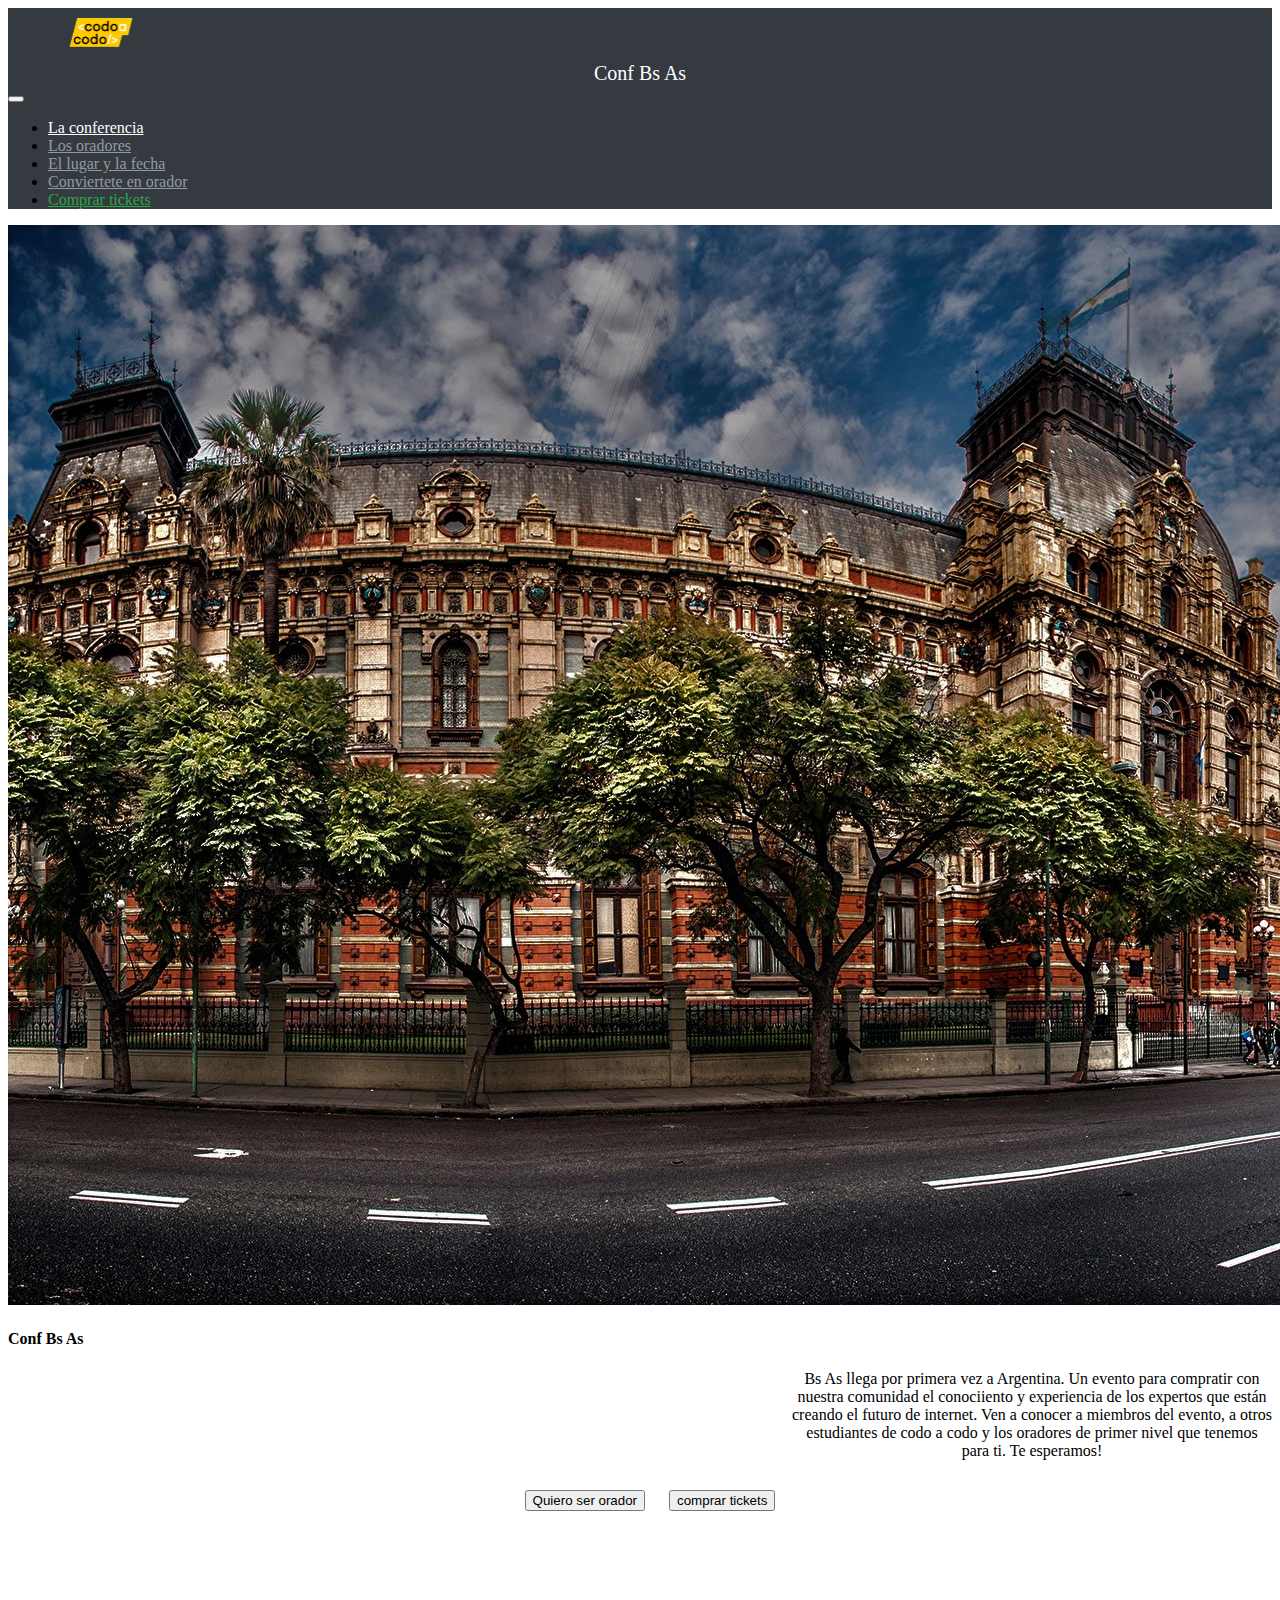
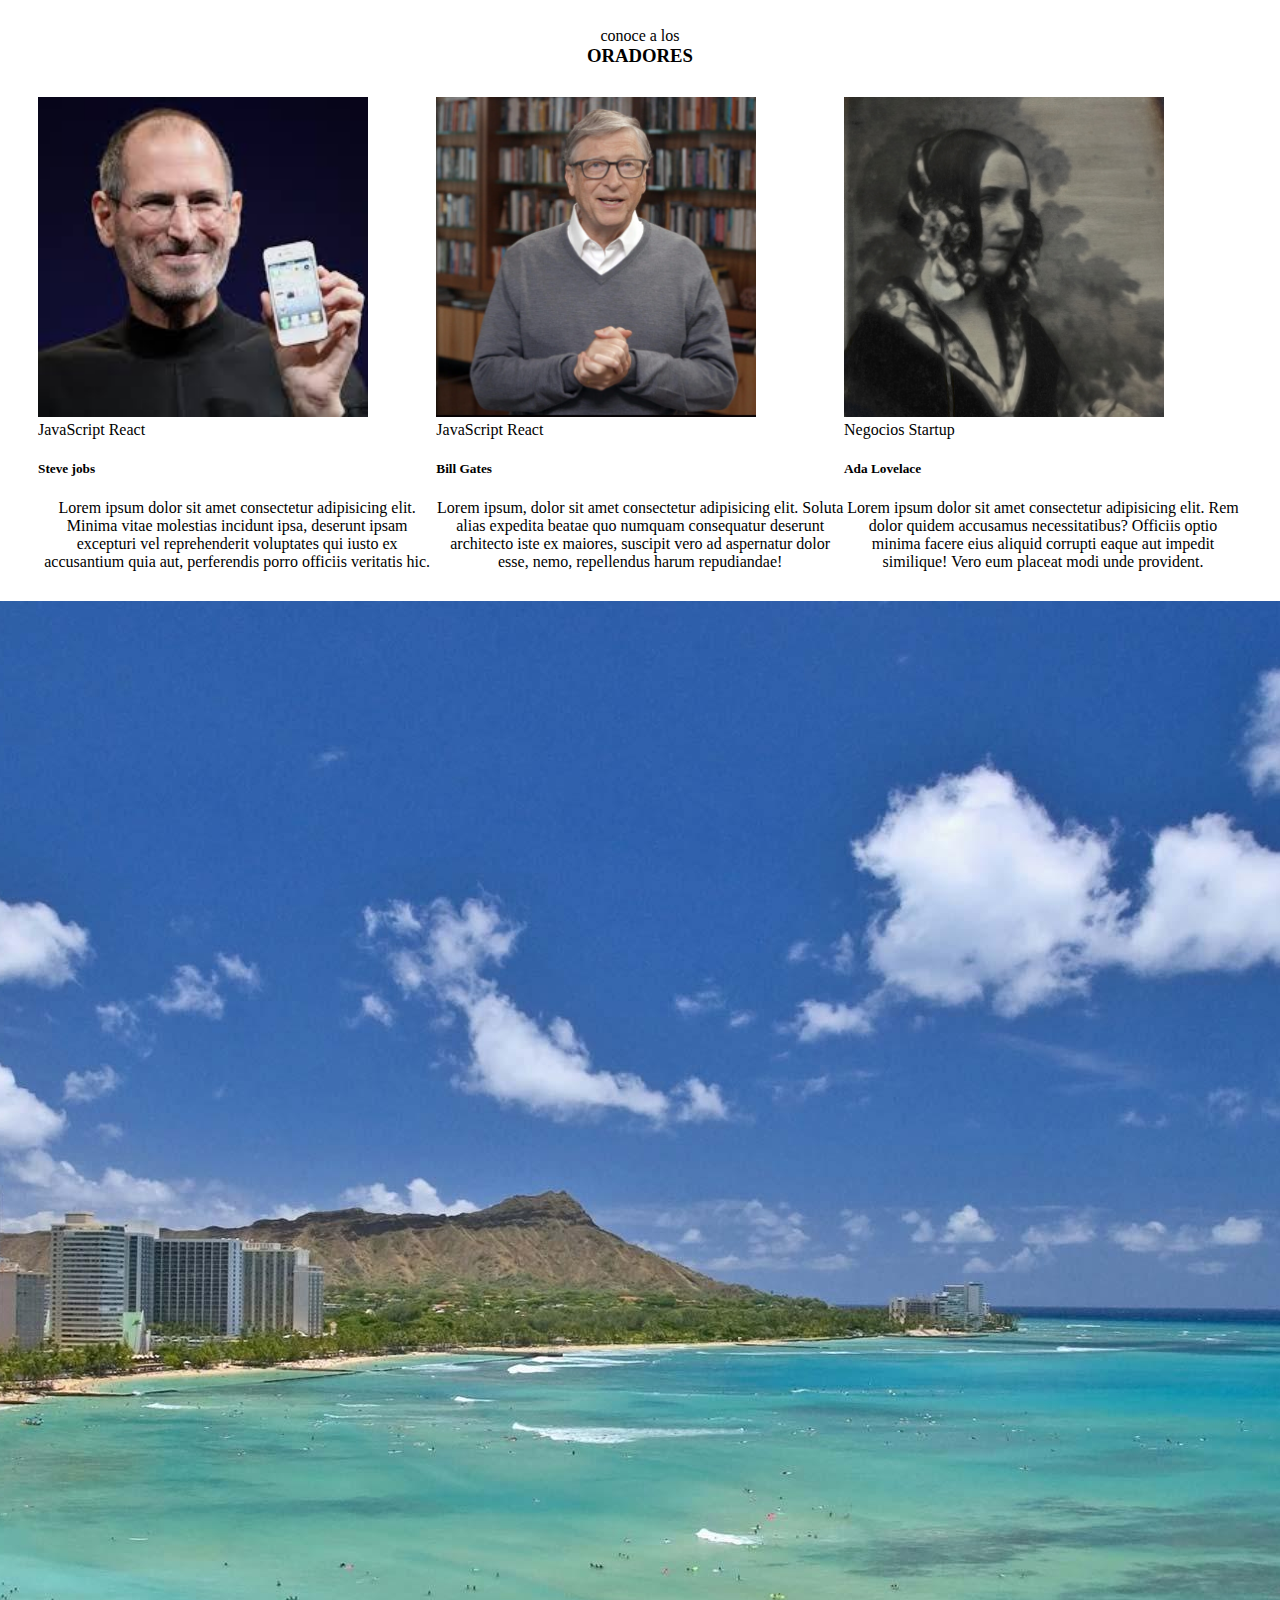
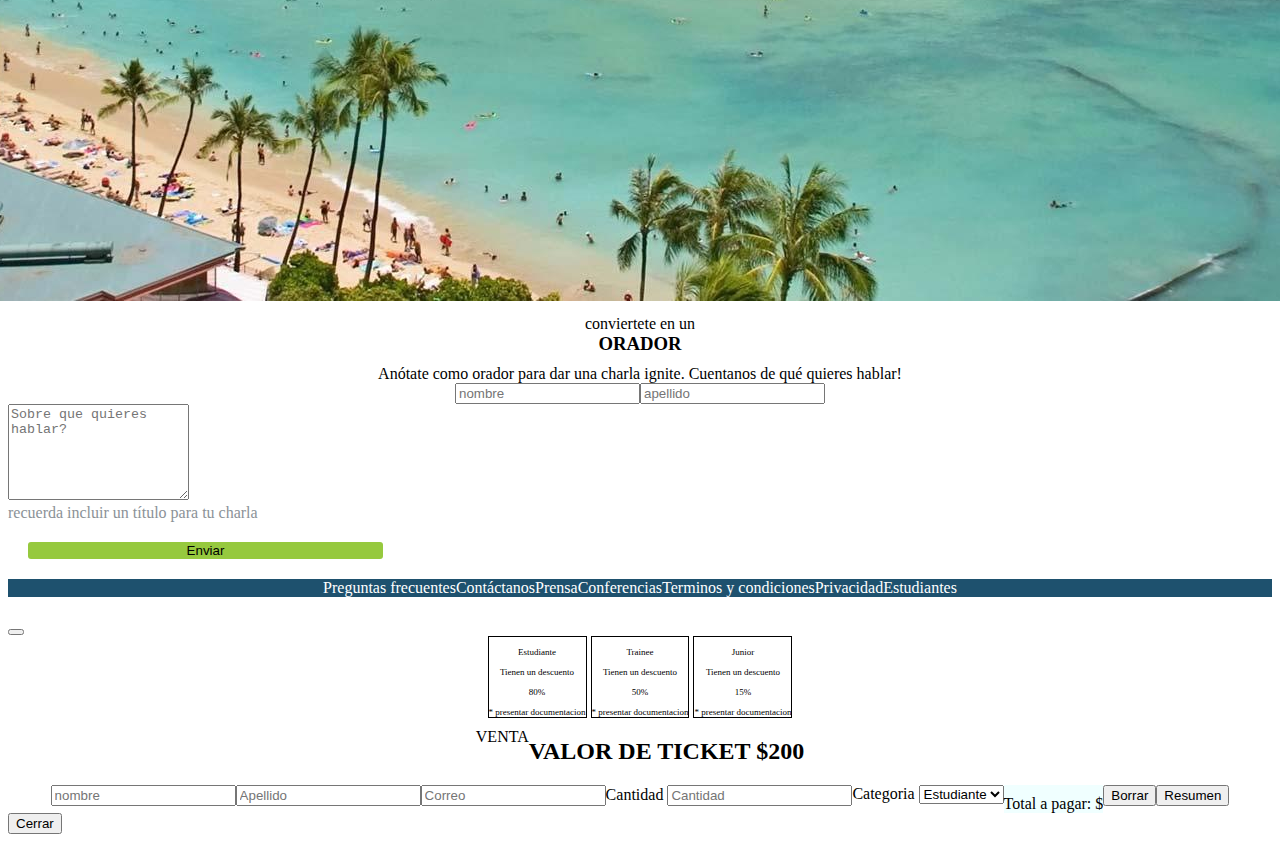
<file: index.html>
<!DOCTYPE html>
<html lang="en">
<head>
    <meta charset="UTF-8">
    <meta http-equiv="X-UA-Compatible" content="IE=edge">
    <meta name="viewport" content="width=device-width, initial-scale=1.0">
    <title>Document</title>
    <link href="https://cdn.jsdelivr.net/npm/bootstrap@5.2.1/dist/css/bootstrap.min.css" rel="stylesheet" integrity="sha384-iYQeCzEYFbKjA/T2uDLTpkwGzCiq6soy8tYaI1GyVh/UjpbCx/TYkiZhlZB6+fzT" crossorigin="anonymous">
    <!--<link href="https://cdn.jsdelivr.net/npm/bootstrap@5.0.2/dist/css/bootstrap.min.css" rel="stylesheet" integrity="sha384-EVSTQN3/azprG1Anm3QDgpJLIm9Nao0Yz1ztcQTwFspd3yD65VohhpuuCOmLASjC" crossorigin="anonymous">-->
    <link rel="stylesheet" href="css/style.css">
    <meta name="viewport" content="width=device-width, initial-scale=1">
    <script src="js/main.js"></script>
</head>
<body>

    
    <main>

      <header>
        <nav class="navbar navbar-expand-md">
                <img src="images/codoacodo.png" class="rounded" alt="logo codoacodo" style="height: 50px; margin: 0 0 0 50px;">
                <p style="margin: 0;">Conf Bs As</p>
            
                <button class="navbar-toggler" type="button" data-toggle="collapse" data-target="#navbarSupportedContent" aria-controls="navbarSupportedContent" aria-expanded="false" aria-label="Toggle navigation">
                  <span class="navbar-toggler-icon"></span>
                </button>
                
          <div class="collapse navbar-collapse offset-3" id="navbarSupportedContent">
            <ul class="navbar-nav mr-auto ">
                    <li class="nav-item ">
                      <a class="nav-link conferencia"  href="#" >La conferencia</a>
                    </li>
                    <li class="nav-item ">
                      <a class="nav-link" href="#">Los oradores</a>
                    </li>
                    <li class="nav-item">
                      <a class="nav-link" href="#">El lugar y la fecha</a>
                    </li>
                    <li class="nav-item">
                      <a class="nav-link" href="#">Conviertete en orador</a>
                    </li>    
                    <li  class="nav-item">
                      <a id="ticket" class="nav-link" href="#" data-bs-toggle="modal" data-bs-target="#Ejercicio">Comprar tickets</a>
                    </li>               
            </ul>   
          </div>
        </nav>
      </header>
      <div id="carouselExampleCaptions" class="carousel slide" data-bs-ride="false"> 
        <div class="carousel-inner" >
          <div class="carousel-item active" >
            <img src="images/ba1.jpg" class="d-block w-100 ima-opacity" alt="edificio1">
            <div class="carousel-caption d-none d-md-block" id="carrusel" style="margin-bottom: 6em;">
              <h4 class="card-title text-end ">Conf Bs As</h4>
              <p class="card-text text-end text-wrap" style="width: 30rem; margin-left: calc(100% - 30rem)">Bs As llega por primera vez a Argentina. Un evento para compratir con nuestra comunidad el conociiento y experiencia de los expertos que están creando el futuro de internet. Ven a conocer a miembros del evento, a otros estudiantes de codo a codo y los oradores de primer nivel que tenemos para ti. Te esperamos!</p>
              <p class="card-text text-end">
                <button class="btn btn-outline-light" type="submit">Quiero ser orador</button>
                <button class="btn btn-success" type="submit" data-bs-toggle="modal" data-bs-target="#Ejercicio">comprar tickets</button>
              </p>
            </div>
          </div>
        </div>
      </div>
        <p> conoce a los </p> 
        <h3> ORADORES</h3>
    <article>
      <div class="row">
        <div class="col-sm-3">
          <div class="card" >
            <img src="images/steve.jpg" class="card-img-top" alt="Steve jobs">
            <div class="card-body">
              <span class="badge text-bg-warning">JavaScript</span>
              <span class="badge text-bg-info">React</span>
              <h5 class="card-title">Steve jobs</h5>
              <p class="card-text">Lorem ipsum dolor sit amet consectetur adipisicing elit. Minima vitae molestias incidunt ipsa, deserunt ipsam excepturi vel reprehenderit voluptates qui iusto ex accusantium quia aut, perferendis porro officiis veritatis hic.</p>
            </div>
          </div>
        </div>
        <div class="col-sm-3">
          <div class="card" >
          <img src="images/bill.jpg" class="card-img-top" alt="Bill Gates">
            <div class="card-body">
              <span class="badge text-bg-warning">JavaScript</span>
              <span class="badge text-bg-info">React</span>
              <h5 class="card-title">Bill Gates</h5>
              <p class="card-text">Lorem ipsum, dolor sit amet consectetur adipisicing elit. Soluta alias expedita beatae quo numquam consequatur deserunt architecto iste ex maiores, suscipit vero ad aspernatur dolor esse, nemo, repellendus harum repudiandae!</p>
            </div>
          </div>
        </div>
        <div class="col-sm-3">
          <div class="card" >
          <img src="images/ada.jpeg" class="card-img-top" alt="Ada">
            <div class="card-body">
              <span class="badge text-bg-secondary">Negocios</span>
              <span class="badge text-bg-danger">Startup</span>
              <h5 class="card-title">Ada Lovelace</h5>
              <p class="card-text">Lorem ipsum dolor sit amet consectetur adipisicing elit. Rem dolor quidem accusamus necessitatibus? Officiis optio minima facere eius aliquid corrupti eaque aut impedit similique! Vero eum placeat modi unde provident.</p>
            </div>
          </div>
        </div>
      </div>
    </article>
    <section>
      <div class="card mb-6" >
        <div class="row g-0">
          <div class="col-md-6">
            <img src="images/playa.jpg" class="img-fluid rounded-start" alt="playa">
          </div>
          <div class="col-md-6" id="playa">
            <div class="card-body">
              <h5 class="card-title" style="color: white;">Bs As - Octubre</h5>
              <p class="card-text text-start" style="color: white;">Buenos aires es la provincia y localidad mas grande del estado de Argentina, en los Estados Unidos. Honolulu es la mas sureña de entre las principales ciudades estadounidenses. Aunque el nombre de Honolulu se refiere al área urbana en la costa sureste de la isla de Oahu, la ciudad y el condado de Honolulu  han formado una ciudad-condado consiolidad que cubre toda la ciudad (aproximadamente 600km² de superficie).</p>
              <button type="button" class="btn btn-outline-light">Conocé más</button>
            </div>
          </div>
        </div>
      </div> 
      <p>conviertete en un</p>
      <h3>ORADOR</h3>
      <p>Anótate como orador para dar una charla ignite. Cuentanos de qué quieres hablar!</p>
      <div class="container-fluid">
      
      <div class="row" >
        <div class="col-md-3">
        <label for="exampleFormControlInput1" class="form-label"></label>
        <input type="text" class="form-control" id="exampleFormControlInput1" placeholder="nombre">
        </div>
        <div class="col-md-3">
          <label for="exampleFormControlInput2" class="form-label"></label>
          <input type="email" class="form-control" id="exampleFormControlInput2" placeholder="apellido">
          </div>
      </div>

      <div class="container">
        <div class=" col-md-6 offset-md-3">
          <label for="exampleFormControlTextarea1" class="form-label"></label>
          <textarea class="form-control" id="exampleFormControlTextarea1" rows="6" placeholder="Sobre que quieres hablar?"></textarea>
          <p>recuerda incluir un título para tu charla</p>
        </div>
        <div class="col-md-6 offset-md-4">
          <button type="submit" class="button" >Enviar</button>
        </div>
      </div>
      
    </section>
    <footer>
      <div class="row">
        <div class="col-sm-2">Preguntas frecuentes</div>
        <div class="col-sm-2">Contáctanos</div>
        <div class="col-sm-1">Prensa</div>
        <div class="col-sm-2">Conferencias</div>
        <div class="col-sm-2">Terminos y condiciones</div>
        <div class="col-sm-2">Privacidad</div>
        <div class="col-sm-1">Estudiantes</div>
      </div>
    </footer> 

    <!-- Ventana Modal, no se muestra hasta que no se presione el boton-->
    <div class="modal fade" id="Ejercicio">
      <div class="modal-dialog modal-md">
        <div class="modal-content">
    
          <!-- Encabezado -->
          <div class="modal-header">
            <h4 class="modal-title"></h4>
            <button type="button" class="btn-close" data-bs-dismiss="modal"></button>
          </div>
    
          <!-- Cuerpo -->
          <div class="modal-body">
            <div class="row encabezadoTicket">
              <div class="col-sm-3 ticket">
                  <p>Estudiante</p>
                  <p>Tienen un descuento</p>
                  <p>80%</p>
                  <p>* presentar documentacion</p>
              </div>
              <div class="col-sm-3 ticket">
                  <p>Trainee</p>
                  <p>Tienen un descuento</p>
                  <p>50%</p>
                  <p>* presentar documentacion</p>
              </div>
              <div class="col-sm-3 ticket">
                  <p>Junior</p>
                  <p>Tienen un descuento</p>
                  <p>15%</p>
                  <p>* presentar documentacion</p>
              </div>
            </div>
            <div class="row titulo">
              <p>VENTA</p>
              <h2>VALOR DE TICKET $200</h2>
            </div>
            <div class="row gx-1 gy-2">
              <div class="col-sm-6">
                  <input id="nombre" type="text" class="form-control" placeholder="nombre" autocomplete="off">
              </div>
              <div class="col-sm-6">
                  <input id="apellido" type="text" class="form-control" placeholder="Apellido" autocomplete="off">
              </div>
              <div class="col-sm-12">
                  <input id="correo" type="text" class="form-control" placeholder="Correo" autocomplete="off">
              </div>
              <div class="col-sm-6">
                <label for="cantidad" class="form-label">Cantidad</label>
                <input type="text" class="form-control" id="cantidad" placeholder="Cantidad" autocomplete="off">
              </div>
              <div class="col-sm-6">
                <label for="categoria" class="form-label">Categoria</label>
                <select id="categoria" class="form-select">
                    <option value="1">Estudiante</option>
                    <option value="2">Trainee</option>
                    <option value="3">Junior</option>
                </select>
              </div>
              <div class="col-sm-12 resultado">
                <p id="resultado" class="text-start">Total a pagar: $</p> 
              </div>
              <div class="col-sm-5 d-grid">
                <button id="borrar" class="btn btn-success btn-block">Borrar</button>
              </div>
              <div class="offset-2 col-sm-5 d-grid">
                  <button id="resumen" class="btn btn-success btn-block">Resumen</button>
              </div>  
            </div>
          </div>
    
          <!-- Pie -->
          <div class="modal-footer">
            <button type="button" class="btn btn-danger" data-bs-dismiss="modal">Cerrar</button>
          </div>
    
        </div>
      </div>
    </div>  

    </main>
    <script src="https://cdn.jsdelivr.net/npm/bootstrap@5.0.2/dist/js/bootstrap.bundle.min.js" integrity="sha384-MrcW6ZMFYlzcLA8Nl+NtUVF0sA7MsXsP1UyJoMp4YLEuNSfAP+JcXn/tWtIaxVXM" crossorigin="anonymous"></script>
</body>
</html>
</file>
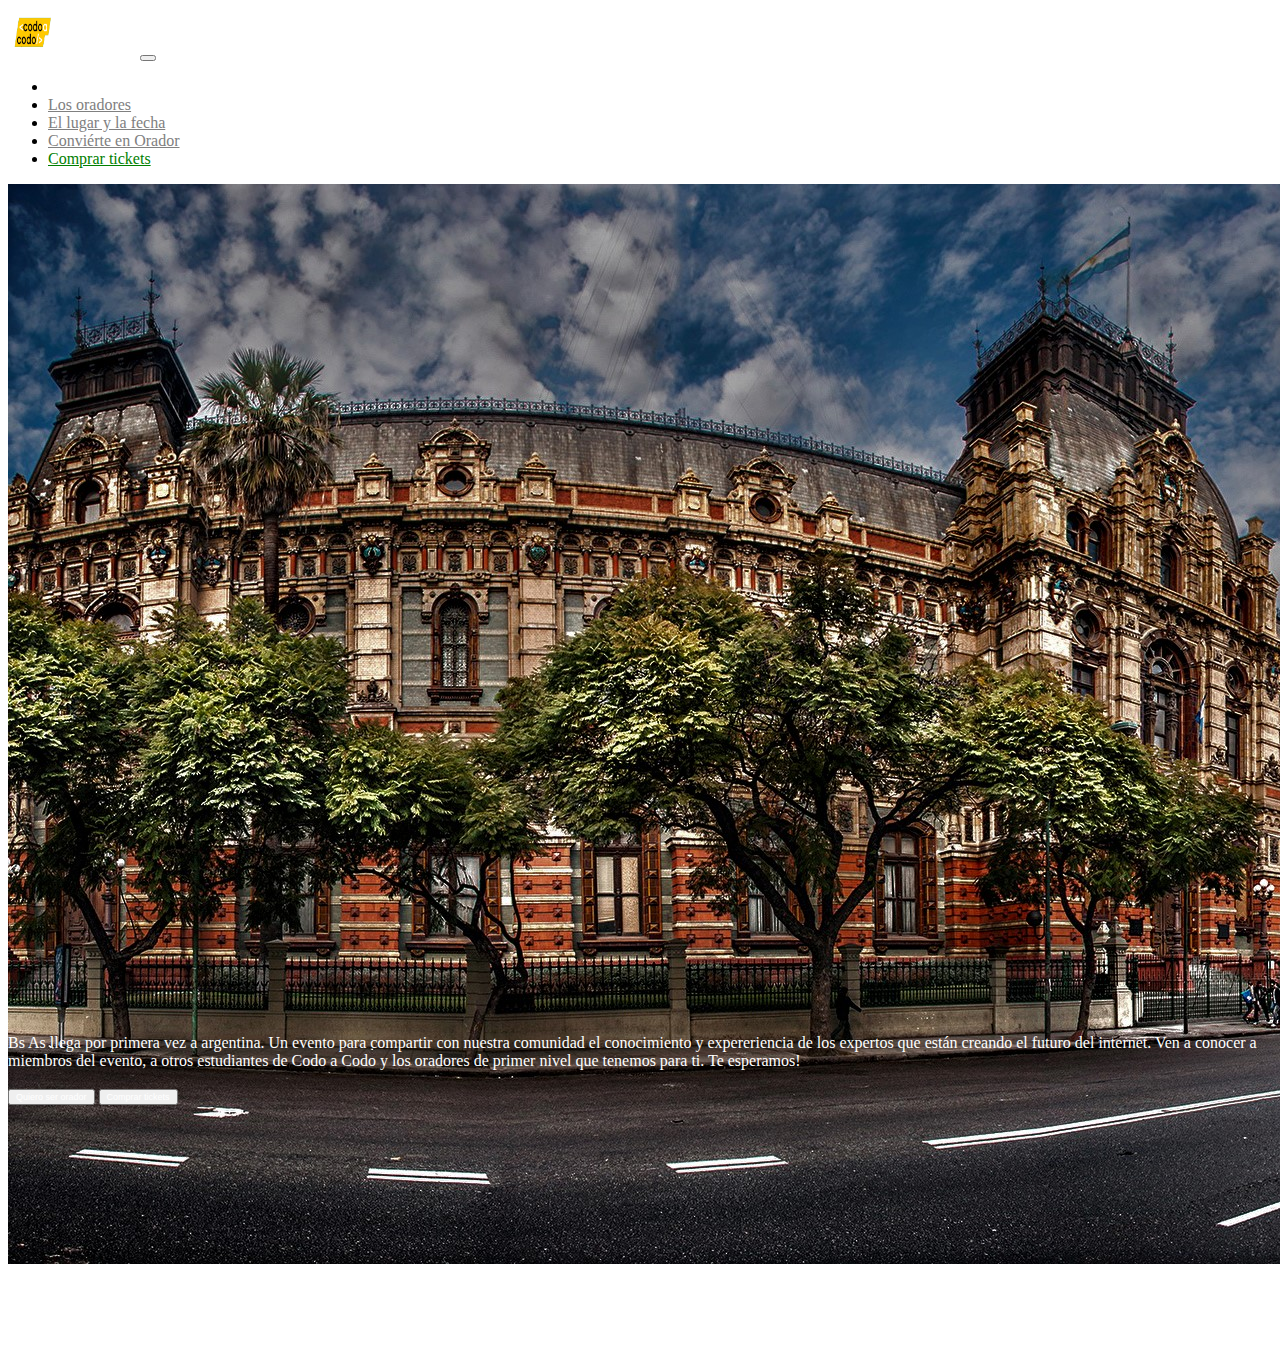
<file: test 2.html>
<!doctype html>
<html lang="en">
  <head>
    <meta charset="utf-8">
    <meta name="viewport" content="width=device-width, initial-scale=1">

    <!-- Bootstrap CSS -->
    <!-- CSS only -->
    <link href="https://cdn.jsdelivr.net/npm/bootstrap@5.2.2/dist/css/bootstrap.min.css" rel="stylesheet" integrity="sha384-Zenh87qX5JnK2Jl0vWa8Ck2rdkQ2Bzep5IDxbcnCeuOxjzrPF/et3URy9Bv1WTRi" crossorigin="anonymous">

    <style>
      .conferencia{
        color: white;
      }

      ul li:first-child a{
        color: white !important;
      }

      li a{
        color: gray !important;
      }

      .navTicket{
        color: green !important;
      }

      div.anuncio{
        position: relative; 
        color: white; 
      }

      .anuncio button{
        font-size: xx-small;
        color: white;
      }

      @media screen and (max-width: 319px) {
        div.anuncio{
          display: none;
        }
      }

      @media screen and (min-width: 320px) and (max-width: 480px) {

         div.anuncio{
           top: -150px ; 
           font-size: xx-small;
         }

         div.anuncio button{
          display: none;
         }
       }

       @media screen and (min-width: 481px) and (max-width: 768px) {

        div.anuncio{
          top: -200px ; 
          font-size: xx-small;
        }
      }

      @media screen and (min-width: 769px) and (max-width: 1024px) {

        div.anuncio{
          top: -200px ; 
          font-size: x-small;
        }
      }

      @media screen and (min-width: 1025px) {

        div.anuncio{
          position: relative; 
          top: -250px ; 
          color: white; 
          font-size: medium;
        }
      }
</style>

    <title>TP1</title>
  </head>
  <body>
    <main class="container">
        <nav class="navbar navbar-expand-lg bg-dark">
            <div class="container-fluid">              
              <a class="navbar-brand conferencia" href="#">
                <img src="images/codoacodo.png" alt="" width="50" height="50" class="d-inline-block align-text-center">
                Conf Bs As
              </a>
              <button class="navbar-toggler" type="button" data-bs-toggle="collapse" data-bs-target="#navbarSupportedContent" aria-controls="navbarSupportedContent" aria-expanded="false" aria-label="Toggle navigation">
                <span class="navbar-toggler-icon"></span>
              </button>
              <div class="collapse navbar-collapse justify-content-end" id="navbarSupportedContent">
                <ul class="navbar-nav">
                  <li class="nav-item">
                    <a class="nav-link active" href="#">La conferencia</a>
                  </li>
                  <li class="nav-item">
                    <a class="nav-link" href="#">Los oradores</a>
                  </li>
                  <li class="nav-item">
                    <a class="nav-link" href="#">El lugar y la fecha</a>
                  </li>
                  <li class="nav-item">
                    <a class="nav-link" href="#">Conviérte en Orador</a>
                  </li>
                  <li class="nav-item">
                    <a class="nav-link navTicket" href="#">Comprar tickets</a>
                  </li>
                </ul>
              </div>
            </div>
          </nav>

        <div class="row">
            <img src="images/ba1.jpg" class="img-fluid">
        </div>

        <div class="row">
            <div class="offset-6 col-5 anuncio">
              <div class="row">
                <p>Bs As llega por primera vez a argentina. Un evento para compartir con nuestra comunidad el conocimiento y expereriencia de los expertos que están creando el futuro del internet. Ven a conocer a miembros del evento, a otros estudiantes de Codo a Codo y los oradores de primer nivel que tenemos para ti. Te esperamos!</p>
              </div>
              <div class="row">
                <button class="btn btn-outline-secondary offset-5 col-3">Quiero ser orador</button>
                <button class="btn btn-success offset-1 col-3">Comprar tickets</butto>    
              </div>   
            </div>
        </div>
    </main>
    <!-- JavaScript Bundle with Popper -->
    <script src="https://cdn.jsdelivr.net/npm/bootstrap@5.2.2/dist/js/bootstrap.bundle.min.js" integrity="sha384-OERcA2EqjJCMA+/3y+gxIOqMEjwtxJY7qPCqsdltbNJuaOe923+mo//f6V8Qbsw3" crossorigin="anonymous"></script>
  </body>
</html>
</file>
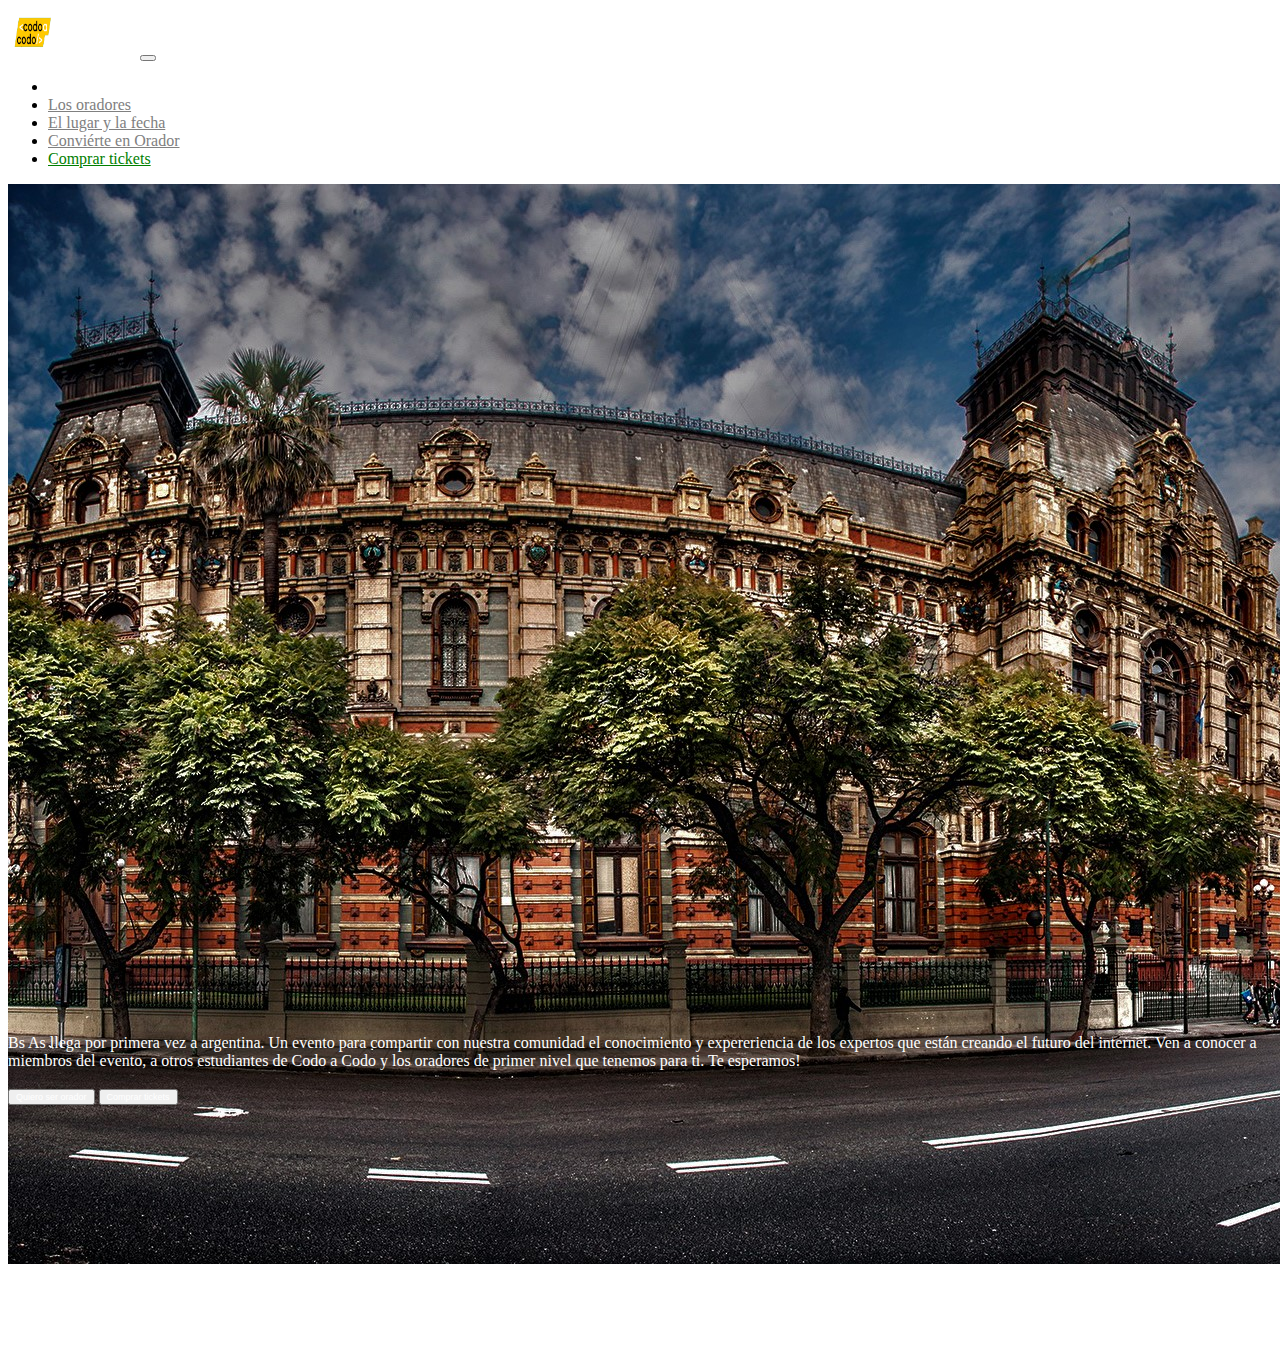
<file: test.html>
<!doctype html>
<html lang="en">
  <head>
    <meta charset="utf-8">
    <meta name="viewport" content="width=device-width, initial-scale=1">

    <!-- Bootstrap CSS -->
    <link href="https://cdn.jsdelivr.net/npm/bootstrap@5.0.2/dist/css/bootstrap.min.css" rel="stylesheet" integrity="sha384-EVSTQN3/azprG1Anm3QDgpJLIm9Nao0Yz1ztcQTwFspd3yD65VohhpuuCOmLASjC" crossorigin="anonymous">

    <style>
      .conferencia{
        color: white;
      }

      ul li:first-child a{
        color: white !important;
      }

      li a{
        color: gray !important;
      }

      .navTicket{
        color: green !important;
      }

      div.anuncio{
        position: relative; 
        color: white; 
      }

      .anuncio button{
        font-size: xx-small;
        color: white;
      }

      @media screen and (max-width: 319px) {
        div.anuncio{
          display: none;
        }
      }

      @media screen and (min-width: 320px) and (max-width: 480px) {

         div.anuncio{
           top: -150px ; 
           font-size: xx-small;
         }

         div.anuncio button{
          display: none;
         }
       }

       @media screen and (min-width: 481px) and (max-width: 768px) {

        div.anuncio{
          top: -200px ; 
          font-size: xx-small;
        }
      }

      @media screen and (min-width: 769px) and (max-width: 1024px) {

        div.anuncio{
          top: -200px ; 
          font-size: x-small;
        }
      }

      @media screen and (min-width: 1025px) {

        div.anuncio{
          position: relative; 
          top: -250px ; 
          color: white; 
          font-size: medium;
        }
      }
</style>

    <title>TP1</title>
  </head>
  <body>
    <main class="container">
        <nav class="navbar navbar-expand-lg bg-dark">
            <div class="container-fluid">              
              <a class="navbar-brand conferencia" href="#">
                <img src="images/codoacodo.png" alt="" width="50" height="50" class="d-inline-block align-text-center">
                Conf Bs As
              </a>
              <button class="navbar-toggler" type="button" data-bs-toggle="collapse" data-bs-target="#navbarSupportedContent" aria-controls="navbarSupportedContent" aria-expanded="false" aria-label="Toggle navigation">
                <span class="navbar-toggler-icon"></span>
              </button>
              <div class="collapse navbar-collapse justify-content-end" id="navbarSupportedContent">
                <ul class="navbar-nav">
                  <li class="nav-item">
                    <a class="nav-link active" href="#">La conferencia</a>
                  </li>
                  <li class="nav-item">
                    <a class="nav-link" href="#">Los oradores</a>
                  </li>
                  <li class="nav-item">
                    <a class="nav-link" href="#">El lugar y la fecha</a>
                  </li>
                  <li class="nav-item">
                    <a class="nav-link" href="#">Conviérte en Orador</a>
                  </li>
                  <li class="nav-item">
                    <a class="nav-link navTicket" href="#">Comprar tickets</a>
                  </li>
                </ul>
              </div>
            </div>
          </nav>

        <div class="row">
            <img src="images/ba1.jpg" class="img-fluid">
        </div>

        <div class="row">
            <div class="offset-6 col-5 anuncio">
              <div class="row">
                <p>Bs As llega por primera vez a argentina. Un evento para compartir con nuestra comunidad el conocimiento y expereriencia de los expertos que están creando el futuro del internet. Ven a conocer a miembros del evento, a otros estudiantes de Codo a Codo y los oradores de primer nivel que tenemos para ti. Te esperamos!</p>
              </div>
              <div class="row">
                <button class="btn btn-outline-secondary offset-5 col-3">Quiero ser orador</button>
                <button class="btn btn-success offset-1 col-3">Comprar tickets</butto>    
              </div>   
            </div>
        </div>
    </main>
    <!-- Optional JavaScript; choose one of the two! -->

    <!-- Option 1: Bootstrap Bundle with Popper -->
    <script src="https://cdn.jsdelivr.net/npm/bootstrap@5.0.2/dist/js/bootstrap.bundle.min.js" integrity="sha384-MrcW6ZMFYlzcLA8Nl+NtUVF0sA7MsXsP1UyJoMp4YLEuNSfAP+JcXn/tWtIaxVXM" crossorigin="anonymous"></script>
    
    <!-- Option 2: Separate Popper and Bootstrap JS 
    <script src="https://cdn.jsdelivr.net/npm/@popperjs/core@2.9.2/dist/umd/popper.min.js" integrity="sha384-IQsoLXl5PILFhosVNubq5LC7Qb9DXgDA9i+tQ8Zj3iwWAwPtgFTxbJ8NT4GN1R8p" crossorigin="anonymous"></script>
    <script src="https://cdn.jsdelivr.net/npm/bootstrap@5.0.2/dist/js/bootstrap.min.js" integrity="sha384-cVKIPhGWiC2Al4u+LWgxfKTRIcfu0JTxR+EQDz/bgldoEyl4H0zUF0QKbrJ0EcQF" crossorigin="anonymous"></script>
    -->
  </body>
</html>
</file>
<file: css/style.css>
header{
    background-color: rgba(53,58,64,255);  
}

.conferencia{
    color: white !important;
}
.conferencia:hover{
    color: black !important;
}

#ticket{
    color:#2ba846 !important;
}
#ticket:hover{
    color: black !important;
}
header p {
    color: white;
    font-size: 20px;
    margin-right: 10em;
}
.nav-link {
    color: #929a9f;
}
.nav-link:hover{
color: black;
}
main p{
    text-align: center;
    padding-bottom: 0;
    margin-top: 10px;
    margin-bottom: 0;    
}
h3{
    text-align: center;
    margin: 0;
    padding: 0;
}
.card-img-top{
    height: 20em;
}
.row{
    display: flex;
    justify-content: space-around;
    justify-content: center;
}
#playa{
    background: #353a40;
}
article{
    margin: 20px;
    padding: 10px;
}

section p{
    text-align: center;
    margin-top: 10px;
    margin-bottom: 0;
    padding: 0;
}
.btn-outline-light{
    margin: 20px;
}

.button{
    width: 355px;
    border: none;
    border-radius: 3px;
    background-color: #96c93e;
}

.container p{
    color: #8b9297;
    text-align: start;
    margin-top: 0;
    padding-top: 0;
}
.container button {
    background-color: #96c93e;
    margin: 20px;
}

footer{
    background: #1e516e;
    color: white;
    display: flex;
    justify-content:center; 
}

.encabezadoTicket{
    justify-content: center;
}

.ticket{
    border: 1px solid black; 
    text-align: center;
    margin: 0px 2px;
}

.ticket p{
    font-size: xx-small;
}

.titulo p, h2{
    text-align: center;
}   

.resultado{
    background-color: azure;
}
</file>
